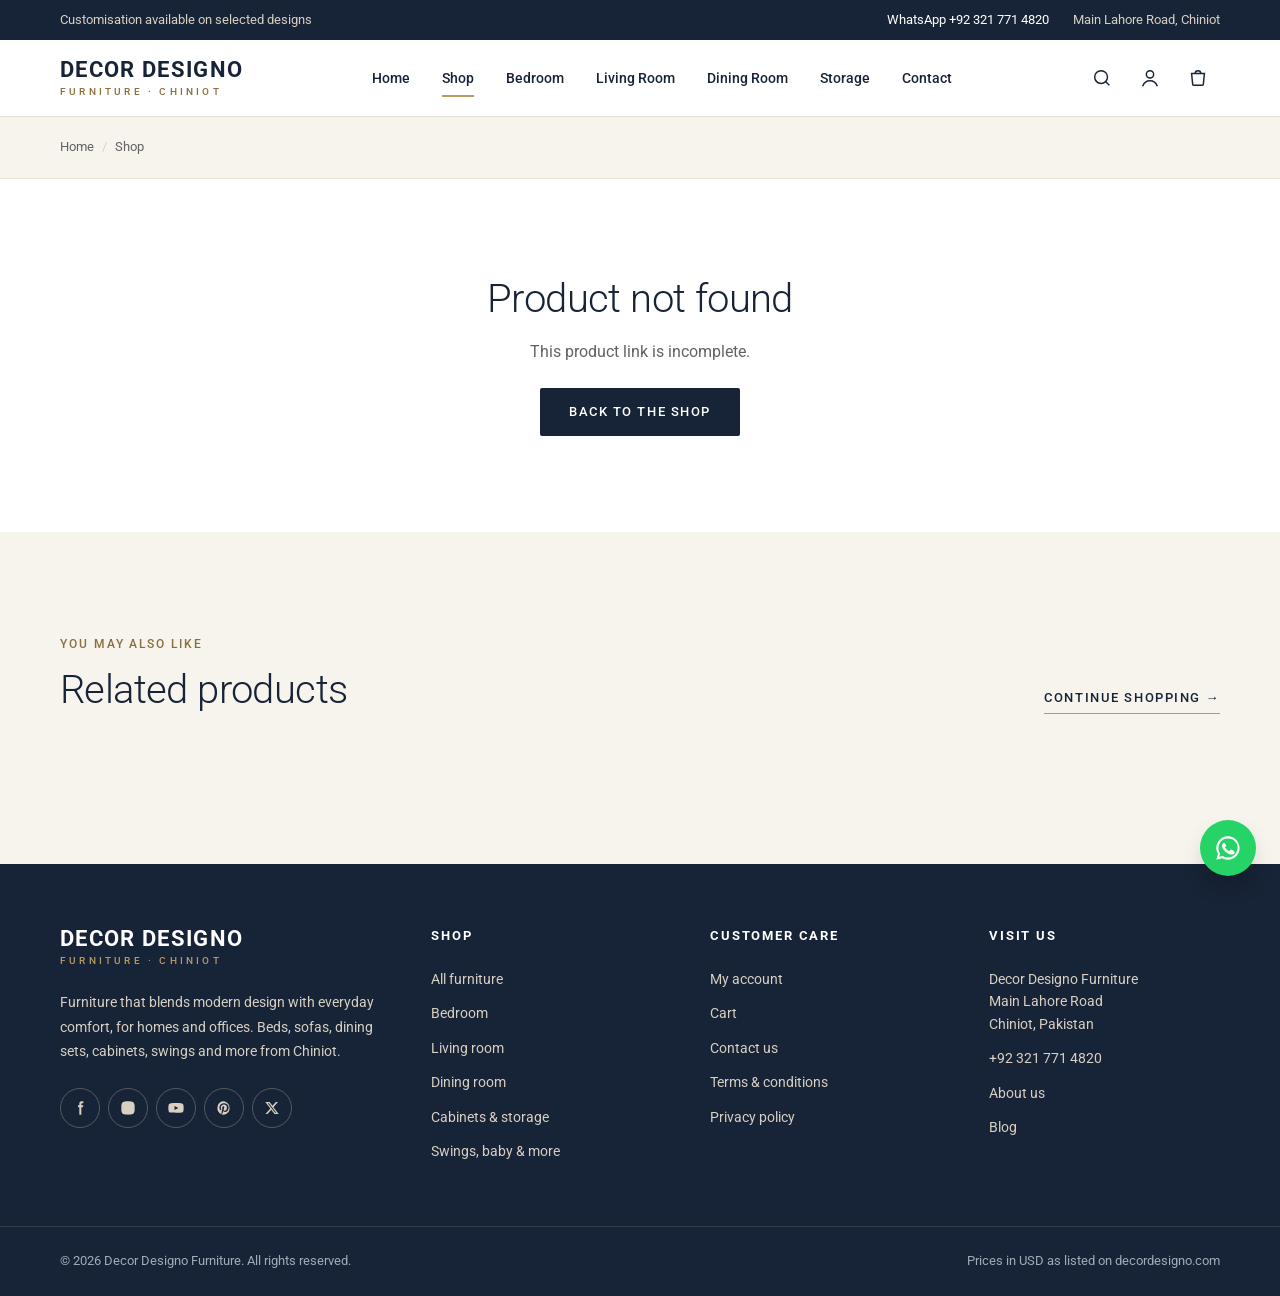
<file: product.html>
<!doctype html>
<html lang="en">
<head>
<meta charset="utf-8">
<meta name="viewport" content="width=device-width, initial-scale=1, viewport-fit=cover">
<title>Product | Decor Designo</title>
<meta name="description" content="Decor Designo furniture product details, photos, specifications and price.">
<meta name="theme-color" content="#172336">
<link rel="preconnect" href="https://fonts.googleapis.com">
<link rel="preconnect" href="https://fonts.gstatic.com" crossorigin>
<link rel="stylesheet" href="https://fonts.googleapis.com/css2?family=Roboto:wght@300;400;500;700&display=swap">
<link rel="preconnect" href="https://decordesigno.com">
<link rel="stylesheet" href="assets/style.css">
</head>
<body data-page="product">
<a class="skip" href="#main">Skip to content</a>

<div class="topbar">
  <div class="container">
    <span>Customisation available on selected designs</span>
    <div class="topbar-right">
      <a href="https://wa.me/923217714820" target="_blank" rel="noopener">WhatsApp +92 321 771 4820</a>
      <span>Main Lahore Road, Chiniot</span>
    </div>
  </div>
</div>

<header class="site-header">
  <div class="container header-inner">
    <button class="icon-btn menu-btn" id="menuOpen" aria-label="Open menu" aria-controls="drawer" aria-expanded="false">
      <svg viewBox="0 0 24 24"><path d="M3 6h18M3 12h18M3 18h18"/></svg>
    </button>
    <a class="logo" href="index.html" aria-label="Decor Designo home"><b>Decor Designo</b><small>Furniture · Chiniot</small></a>
    <nav class="main-nav" aria-label="Main">
        <a href="index.html">Home</a>
        <a href="shop.html" aria-current="page">Shop</a>
        <a href="shop.html?cat=bedroom">Bedroom</a>
        <a href="shop.html?cat=sitting-room">Living Room</a>
        <a href="shop.html?cat=dining-room">Dining Room</a>
        <a href="shop.html?cat=almirah">Storage</a>
        <a href="index.html#contact">Contact</a>
    </nav>
    <div class="header-tools">
      <button class="icon-btn" id="searchToggle" aria-label="Search" aria-controls="searchBar" aria-expanded="false">
        <svg viewBox="0 0 24 24"><circle cx="11" cy="11" r="7"/><path d="M20 20l-4-4"/></svg>
      </button>
      <a class="icon-btn account" href="https://decordesigno.com/my-account/" target="_blank" rel="noopener" aria-label="My account">
        <svg viewBox="0 0 24 24"><circle cx="12" cy="8" r="4"/><path d="M4 21c1.5-4 4.5-6 8-6s6.5 2 8 6"/></svg>
      </a>
      <a class="icon-btn" href="https://decordesigno.com/cart/" target="_blank" rel="noopener" aria-label="Cart">
        <svg viewBox="0 0 24 24"><path d="M5 7h14l-1.2 12.1a1 1 0 0 1-1 .9H7.2a1 1 0 0 1-1-.9L5 7z"/><path d="M9 7a3 3 0 0 1 6 0"/></svg>
      </a>
    </div>
  </div>
  <div class="search-bar" id="searchBar" hidden>
    <form class="container" action="shop.html" method="get" role="search">
      <label for="siteSearch" class="sr-only">Search products</label>
      <input id="siteSearch" name="search" type="search" placeholder="Search beds, sofas, dining sets…" autocomplete="off">
      <button class="btn btn-primary" type="submit">Search</button>
    </form>
  </div>
</header>

<div class="drawer-bg" id="drawerBg"></div>
<aside class="drawer" id="drawer" aria-label="Menu" aria-hidden="true">
  <div class="drawer-head">
    <span class="logo"><b>Decor Designo</b><small>Furniture · Chiniot</small></span>
    <button class="icon-btn" id="menuClose" aria-label="Close menu"><svg viewBox="0 0 24 24"><path d="M6 6l12 12M18 6L6 18"/></svg></button>
  </div>
  <nav aria-label="Mobile">
      <a href="index.html">Home</a>
      <a href="shop.html">Shop</a>
      <a href="shop.html?cat=bedroom">Bedroom</a>
      <a href="shop.html?cat=sitting-room">Living Room</a>
      <a href="shop.html?cat=dining-room">Dining Room</a>
      <a href="shop.html?cat=almirah">Storage</a>
      <a href="index.html#contact">Contact</a>
      <a href="https://decordesigno.com/my-account/" target="_blank" rel="noopener">My account</a>
      <a href="https://decordesigno.com/cart/" target="_blank" rel="noopener">Cart</a>
  </nav>
  <div class="drawer-foot"><strong>+92 321 771 4820</strong>Main Lahore Road, Chiniot</div>
</aside>

<main id="main">
  <div class="page-head" style="padding-block:20px">
    <div class="container"><nav class="crumbs" id="crumbs" aria-label="Breadcrumb" style="margin:0"><a href="index.html">Home</a><span aria-hidden="true">/</span><a href="shop.html">Shop</a></nav></div>
  </div>
  <div id="productRoot">
    <div class="container"><div class="pdp" aria-busy="true">
      <div class="skeleton"><div class="card-media" style="aspect-ratio:1"></div></div>
      <div class="skeleton" style="display:grid;gap:16px;align-content:start">
        <div class="sk-line" style="width:30%"></div><div class="sk-line" style="height:36px"></div><div class="sk-line" style="width:40%;height:24px"></div>
        <div class="sk-line"></div><div class="sk-line"></div><div class="sk-line" style="width:70%"></div>
      </div>
    </div></div>
  </div>
  <section class="section section-ivory" aria-labelledby="relTitle">
    <div class="container">
      <div class="section-head"><div><span class="overline">You may also like</span><h2 class="h2" id="relTitle">Related products</h2></div>
        <a class="text-link" href="shop.html">Continue shopping →</a></div>
      <div class="product-grid" id="relatedGrid"></div>
    </div>
  </section>
</main>
<footer class="site-footer">
  <div class="container footer-top">
    <div class="footer-about">
      <a class="logo" href="index.html"><b>Decor Designo</b><small>Furniture · Chiniot</small></a>
      <p>Furniture that blends modern design with everyday comfort, for homes and offices. Beds, sofas, dining sets, cabinets, swings and more from Chiniot.</p>
      <div class="socials">
        <a href="https://www.facebook.com/share/15nKgWzMMS/?mibextid=qi2Omg" target="_blank" rel="noopener" aria-label="Facebook"><svg viewBox="0 0 24 24"><path d="M14 8V6.5c0-.8.2-1.5 1.5-1.5H17V2h-2.6C11.6 2 11 3.8 11 6v2H9v3h2v11h3V11h2.4l.6-3z"/></svg></a>
        <a href="https://www.instagram.com/invites/contact/?igsh=1xhk76mph8f8y&amp;utm_content=e5ooafd" target="_blank" rel="noopener" aria-label="Instagram"><svg viewBox="0 0 24 24"><path d="M12 7a5 5 0 1 0 0 10 5 5 0 0 0 0-10zm0 8.2a3.2 3.2 0 1 1 0-6.4 3.2 3.2 0 0 1 0 6.4zM17.3 5.5a1.2 1.2 0 1 0 0 2.4 1.2 1.2 0 0 0 0-2.4zM12 2c-2.7 0-3 0-4.1.1C4.4 2.2 2.2 4.4 2.1 7.9 2 9 2 9.3 2 12s0 3 .1 4.1c.1 3.5 2.3 5.7 5.8 5.8 1.1.1 1.4.1 4.1.1s3 0 4.1-.1c3.5-.1 5.7-2.3 5.8-5.8.1-1.1.1-1.4.1-4.1s0-3-.1-4.1c-.1-3.5-2.3-5.7-5.8-5.8C15 2 14.7 2 12 2z"/></svg></a>
        <a href="https://youtube.com/@decordesigno?si=7ZoCKq3WySozMaYI" target="_blank" rel="noopener" aria-label="YouTube"><svg viewBox="0 0 24 24"><path d="M23 7.2a3 3 0 0 0-2.1-2.1C19 4.6 12 4.6 12 4.6s-7 0-8.9.5A3 3 0 0 0 1 7.2 31 31 0 0 0 .5 12 31 31 0 0 0 1 16.8a3 3 0 0 0 2.1 2.1c1.9.5 8.9.5 8.9.5s7 0 8.9-.5a3 3 0 0 0 2.1-2.1c.4-1.6.5-4.8.5-4.8s0-3.2-.5-4.8zM9.8 15.1V8.9L15.6 12l-5.8 3.1z"/></svg></a>
        <a href="https://pin.it/5iswjaUyG" target="_blank" rel="noopener" aria-label="Pinterest"><svg viewBox="0 0 24 24"><path d="M12 2a10 10 0 0 0-3.6 19.3c-.1-.8-.2-2 0-2.9l1.2-5s-.3-.6-.3-1.5c0-1.4.8-2.5 1.8-2.5.9 0 1.3.7 1.3 1.4 0 .9-.6 2.2-.9 3.4-.2 1 .5 1.9 1.6 1.9 1.9 0 3.3-2 3.3-4.9 0-2.6-1.8-4.4-4.5-4.4-3 0-4.8 2.3-4.8 4.6 0 .9.4 1.9.8 2.4l.1.4-.3 1.2c0 .2-.2.3-.4.2-1.4-.6-2.2-2.6-2.2-4.2 0-3.4 2.5-6.6 7.2-6.6 3.8 0 6.7 2.7 6.7 6.3 0 3.8-2.4 6.8-5.7 6.8-1.1 0-2.2-.6-2.5-1.3l-.7 2.6c-.3 1-.9 2.2-1.4 2.9A10 10 0 1 0 12 2z"/></svg></a>
        <a href="https://twitter.com/DecorDesigno/status/1769877648069562467" target="_blank" rel="noopener" aria-label="X"><svg viewBox="0 0 24 24"><path d="M17.8 3h3.1l-6.8 7.8L22 21h-6.2l-4.9-6.4L5.3 21H2.2l7.3-8.3L2 3h6.3l4.4 5.8L17.8 3zm-1.1 16.2h1.7L7.4 4.7H5.6l11.1 14.5z"/></svg></a>
      </div>
    </div>
    <div>
      <h2>Shop</h2>
      <ul>
        <li><a href="shop.html">All furniture</a></li>
        <li><a href="shop.html?cat=bedroom">Bedroom</a></li>
        <li><a href="shop.html?cat=sitting-room">Living room</a></li>
        <li><a href="shop.html?cat=dining-room">Dining room</a></li>
        <li><a href="shop.html?cat=almirah">Cabinets &amp; storage</a></li>
        <li><a href="shop.html?cat=others">Swings, baby &amp; more</a></li>
      </ul>
    </div>
    <div>
      <h2>Customer care</h2>
      <ul>
        <li><a href="https://decordesigno.com/my-account/" target="_blank" rel="noopener">My account</a></li>
        <li><a href="https://decordesigno.com/cart/" target="_blank" rel="noopener">Cart</a></li>
        <li><a href="https://decordesigno.com/contact-us/" target="_blank" rel="noopener">Contact us</a></li>
        <li><a href="https://decordesigno.com/terms-and-conditions/" target="_blank" rel="noopener">Terms &amp; conditions</a></li>
        <li><a href="https://decordesigno.com/privacy-policy/" target="_blank" rel="noopener">Privacy policy</a></li>
      </ul>
    </div>
    <div>
      <h2>Visit us</h2>
      <ul>
        <li>Decor Designo Furniture<br>Main Lahore Road<br>Chiniot, Pakistan</li>
        <li><a href="https://wa.me/923217714820" target="_blank" rel="noopener">+92 321 771 4820</a></li>
        <li><a href="https://decordesigno.com/about-us/" target="_blank" rel="noopener">About us</a></li>
        <li><a href="https://decordesigno.com/blog/" target="_blank" rel="noopener">Blog</a></li>
      </ul>
    </div>
  </div>
  <div class="footer-bottom">
    <div class="container">
      <span>© 2026 Decor Designo Furniture. All rights reserved.</span>
      <span>Prices in USD as listed on decordesigno.com</span>
    </div>
  </div>
</footer>

<a class="wa-float" href="https://wa.me/923217714820" target="_blank" rel="noopener" aria-label="Chat on WhatsApp">
  <svg viewBox="0 0 24 24"><path d="M12 2a10 10 0 0 0-8.6 15.1L2 22l5-1.3A10 10 0 1 0 12 2zm0 18.2a8.2 8.2 0 0 1-4.2-1.2l-.3-.2-3 .8.8-2.9-.2-.3A8.2 8.2 0 1 1 12 20.2zm4.5-6.1c-.2-.1-1.5-.7-1.7-.8-.2-.1-.4-.1-.6.1l-.8 1c-.1.2-.3.2-.5.1a6.7 6.7 0 0 1-3.3-2.9c-.2-.4.2-.4.7-1.3.1-.2 0-.3 0-.4l-.8-1.8c-.2-.5-.4-.4-.6-.4h-.5a1 1 0 0 0-.7.3c-.2.3-.9.9-.9 2.2s1 2.6 1.1 2.7c.1.2 1.9 2.9 4.6 4 1.7.7 2.4.8 3.2.7.5-.1 1.5-.6 1.8-1.2.2-.6.2-1.1.1-1.2l-.5-.3z"/></svg>
</a>

<script src="assets/config.js"></script>
<script src="assets/app.js"></script>
</body>
</html>
</file>
<file: assets/style.css>
/* =====================================================================
   DECOR DESIGNO — shared stylesheet for index.html, shop.html, product.html
   Edit colours, font and spacing in the :root block below.
   ===================================================================== */
:root{
  /* Colour */
  --navy:#172336;
  --navy-2:#22324b;
  --ivory:#F7F4EE;
  --gold:#B99A63;
  --gold-text:#8A6E3E;      /* darker gold for small text on light backgrounds */
  --white:#FFFFFF;
  --stone:#D8D0C3;
  --line:#E6E0D5;
  --ink:#252525;
  --muted:#626262;
  --sale:#9B3B2E;

  /* Type */
  --font:"Roboto", "Helvetica Neue", Arial, sans-serif;

  /* Spacing scale (8px base) */
  --s1:4px; --s2:8px; --s3:12px; --s4:16px; --s5:24px; --s6:32px; --s7:48px; --s8:64px; --s9:96px;
  --section:clamp(64px, 8vw, 104px);
  --container:1240px;
  --gutter:clamp(16px, 4vw, 40px);

  --radius:2px;
  --ease:cubic-bezier(.22,.61,.36,1);
  --shadow:0 18px 40px -24px rgba(23,35,54,.35);
  color-scheme:light;
}

/* ---------- Base ---------- */
*,*::before,*::after{box-sizing:border-box}
html{-webkit-text-size-adjust:100%;scroll-behavior:smooth}
body{margin:0;background:var(--white);color:var(--ink);font:400 16px/1.6 var(--font);-webkit-font-smoothing:antialiased;overflow-x:hidden}
img{max-width:100%;display:block}
a{color:inherit;text-decoration:none}
button,input,select{font:inherit;color:inherit}
button{cursor:pointer}
:focus-visible{outline:2px solid var(--gold);outline-offset:2px}
h1,h2,h3,h4{margin:0;font-weight:500;line-height:1.2;letter-spacing:-.01em;color:var(--navy);text-wrap:balance}
p{margin:0}
.container{max-width:var(--container);margin-inline:auto;padding-inline:var(--gutter)}
.sr-only{position:absolute;width:1px;height:1px;overflow:hidden;clip:rect(0 0 0 0);white-space:nowrap}
.skip{position:absolute;left:-999px;top:8px;background:var(--navy);color:#fff;padding:8px 14px;z-index:999}
.skip:focus{left:8px}

/* ---------- Type helpers ---------- */
.overline{display:block;font-size:12px;font-weight:500;letter-spacing:.16em;text-transform:uppercase;color:var(--gold-text)}
.on-dark .overline{color:var(--gold)}
.h1{font-size:clamp(36px,5vw,60px);font-weight:300;line-height:1.1;letter-spacing:-.02em}
.h2{font-size:clamp(28px,3.2vw,40px);font-weight:300;letter-spacing:-.015em}
.h3{font-size:20px;font-weight:500}
.lead{font-size:18px;line-height:1.65;color:var(--muted);max-width:36em}
.on-dark .lead{color:var(--stone)}

/* ---------- Buttons ---------- */
.btn{display:inline-flex;align-items:center;justify-content:center;gap:var(--s2);min-height:48px;padding:0 28px;border:1px solid transparent;border-radius:var(--radius);
  font-size:13px;font-weight:500;letter-spacing:.12em;text-transform:uppercase;white-space:nowrap;
  transition:background .25s var(--ease),color .25s var(--ease),border-color .25s var(--ease)}
.btn-primary{background:var(--navy);color:var(--white)}
.btn-primary:hover{background:var(--navy-2)}
.btn-gold{background:var(--gold);color:var(--navy)}
.btn-gold:hover{background:#c9ab76}
.btn-outline{border-color:var(--navy);color:var(--navy);background:transparent}
.btn-outline:hover{background:var(--navy);color:var(--white)}
.btn-outline-light{border-color:rgba(255,255,255,.55);color:var(--white)}
.btn-outline-light:hover{border-color:var(--gold);color:var(--gold)}
.btn-block{width:100%}
.text-link{display:inline-flex;align-items:center;gap:var(--s2);font-size:13px;font-weight:500;letter-spacing:.12em;text-transform:uppercase;color:var(--navy);
  padding-bottom:4px;border-bottom:1px solid var(--gold)}
.text-link:hover{color:var(--gold-text)}

/* =====================================================================
   HEADER
   ===================================================================== */
.topbar{background:var(--navy);color:var(--stone);font-size:13px}
.topbar .container{display:flex;justify-content:space-between;align-items:center;gap:var(--s4);min-height:40px}
.topbar a{color:var(--white)}
.topbar a:hover{color:var(--gold)}
.topbar-right{display:flex;gap:var(--s5)}

.site-header{position:sticky;top:env(safe-area-inset-top,0px);z-index:50;background:var(--white);border-bottom:1px solid var(--line);transition:box-shadow .3s var(--ease)}
.site-header.scrolled{box-shadow:0 8px 24px -18px rgba(23,35,54,.5)}
.header-inner{display:flex;align-items:center;gap:var(--s6);height:76px}
.logo{display:flex;flex-direction:column;line-height:1;flex-shrink:0}
.logo b{font-size:22px;font-weight:700;letter-spacing:.06em;text-transform:uppercase;color:var(--navy)}
.logo small{font-size:10px;font-weight:500;letter-spacing:.32em;text-transform:uppercase;color:var(--gold-text);margin-top:6px}
.main-nav{display:flex;gap:var(--s1);margin-inline:auto}
.main-nav a{position:relative;padding:28px 14px;font-size:14px;font-weight:500;color:var(--navy)}
.main-nav a::after{content:"";position:absolute;left:14px;right:14px;bottom:20px;height:2px;background:var(--gold);transform:scaleX(0);transition:transform .3s var(--ease)}
.main-nav a:hover::after,.main-nav a[aria-current="page"]::after{transform:scaleX(1)}
.header-tools{display:flex;align-items:center;gap:var(--s1)}
.icon-btn{width:44px;height:44px;display:grid;place-items:center;border:0;background:none;border-radius:50%;color:var(--navy);transition:background .2s}
.icon-btn:hover{background:var(--ivory)}
.icon-btn svg{width:22px;height:22px;stroke:currentColor;fill:none;stroke-width:1.6}
.menu-btn{display:none}

.search-bar{border-top:1px solid var(--line);background:var(--white)}
.search-bar form{display:flex;gap:var(--s3);padding-block:var(--s4)}
.search-bar input{flex:1;min-width:0;height:48px;padding:0 var(--s4);border:1px solid var(--stone);border-radius:var(--radius);background:var(--white)}
.search-bar input:focus{outline:none;border-color:var(--navy)}

/* Mobile drawer */
.drawer-bg{position:fixed;inset:0;background:rgba(23,35,54,.5);opacity:0;visibility:hidden;transition:opacity .3s,visibility 0s .3s;z-index:80}
.drawer{position:fixed;top:0;bottom:0;left:0;width:min(86vw,360px);background:var(--white);z-index:90;transform:translateX(-102%);transition:transform .35s var(--ease);
  display:flex;flex-direction:column;padding:calc(env(safe-area-inset-top,0px) + var(--s5)) var(--s5) calc(env(safe-area-inset-bottom,0px) + var(--s5));overflow-y:auto}
.drawer-open .drawer{transform:none}
.drawer-open .drawer-bg{opacity:1;visibility:visible;transition-delay:0s}
.drawer-head{display:flex;justify-content:space-between;align-items:center;margin-bottom:var(--s5)}
.drawer nav a{display:block;padding:var(--s4) 0;border-bottom:1px solid var(--line);font-size:17px;font-weight:500;color:var(--navy)}
.drawer-foot{margin-top:auto;padding-top:var(--s6);font-size:14px;color:var(--muted)}
.drawer-foot strong{display:block;color:var(--navy);font-size:18px;font-weight:500;margin-bottom:var(--s1)}

/* =====================================================================
   SECTIONS (shared)
   ===================================================================== */
.section{padding-block:var(--section)}
.section-ivory{background:var(--ivory)}
.section-navy{background:var(--navy);color:var(--white)}
.section-head{display:flex;justify-content:space-between;align-items:flex-end;gap:var(--s5);flex-wrap:wrap;margin-bottom:var(--s7)}
.section-head > div{display:grid;gap:var(--s3);max-width:640px}
.section-head .lead{font-size:16px}

/* ---------- Product card (used on all pages) ---------- */
.product-grid{display:grid;grid-template-columns:repeat(4,minmax(0,1fr));gap:var(--s7) var(--s5)}
.card{display:flex;flex-direction:column;gap:var(--s3);min-width:0}
.card-media{position:relative;display:block;aspect-ratio:1;background:var(--ivory);overflow:hidden;border-radius:var(--radius)}
.card-media img{width:100%;height:100%;object-fit:cover;transition:transform .8s var(--ease)}
.card:hover .card-media img{transform:scale(1.04)}
.badge{position:absolute;top:var(--s3);left:var(--s3);background:var(--white);color:var(--sale);font-size:11px;font-weight:700;letter-spacing:.1em;text-transform:uppercase;padding:5px 9px;border-radius:var(--radius)}
.card-view{position:absolute;left:var(--s3);right:var(--s3);bottom:var(--s3);background:var(--navy);color:var(--white);text-align:center;font-size:12px;font-weight:500;letter-spacing:.12em;text-transform:uppercase;
  padding:var(--s3);opacity:0;transform:translateY(8px);transition:opacity .3s var(--ease),transform .3s var(--ease)}
.card:hover .card-view,.card-media:focus-visible .card-view{opacity:1;transform:none}
.card-cat{font-size:12px;font-weight:500;letter-spacing:.08em;text-transform:uppercase;color:var(--gold-text)}
.card-title{font-size:16px;font-weight:500;line-height:1.4;color:var(--navy);display:-webkit-box;-webkit-line-clamp:2;-webkit-box-orient:vertical;overflow:hidden;min-height:2.8em}
.card-title a:hover{color:var(--gold-text)}
.price{display:flex;gap:var(--s2);align-items:baseline;flex-wrap:wrap;font-variant-numeric:tabular-nums}
.price .now{font-size:16px;font-weight:700;color:var(--navy)}
.price .was{font-size:14px;color:var(--muted);text-decoration:line-through}
.price .ask{font-size:14px;color:var(--muted)}

/* Skeleton while loading */
.skeleton .card-media,.skeleton .sk-line{background:linear-gradient(90deg,var(--ivory) 0%,#efeae1 50%,var(--ivory) 100%);background-size:200% 100%;animation:sk 1.4s linear infinite}
.sk-line{height:14px;border-radius:2px}
@keyframes sk{to{background-position:-200% 0}}

/* =====================================================================
   HOME
   ===================================================================== */
/* 1. Hero */
.hero{background:var(--navy);color:var(--white)}
.hero-inner{display:grid;grid-template-columns:minmax(0,1fr) minmax(0,1.15fr);align-items:stretch;min-height:clamp(520px,72vh,720px)}
.hero-copy{display:flex;flex-direction:column;justify-content:center;gap:var(--s5);padding-block:var(--s9);padding-right:var(--s8)}
.hero-copy .h1{color:var(--white)}
.hero-copy .h1 strong{font-weight:500;color:var(--gold)}
.hero-actions{display:flex;flex-wrap:wrap;gap:var(--s3);margin-top:var(--s2)}
.hero-stats{display:flex;gap:var(--s7);margin-top:var(--s5);padding-top:var(--s5);border-top:1px solid rgba(216,208,195,.2)}
.hero-stats div{font-size:13px;color:var(--stone)}
.hero-stats b{display:block;font-size:28px;font-weight:300;color:var(--white);margin-bottom:2px}
.hero-media{position:relative;margin-right:calc(-1 * max(var(--gutter), (100vw - var(--container)) / 2 + var(--gutter)));overflow:hidden;background:var(--navy-2)}
.hero-media img{width:100%;height:100%;object-fit:cover}
.hero-media::before{content:"";position:absolute;inset:0;background:linear-gradient(90deg,var(--navy) 0,rgba(23,35,54,0) 30%);z-index:1}
.hero-tag{position:absolute;z-index:2;left:var(--s6);bottom:var(--s6);background:var(--white);color:var(--navy);padding:var(--s3) var(--s4);font-size:13px;border-radius:var(--radius);box-shadow:var(--shadow)}
.hero-tag small{display:block;font-size:11px;letter-spacing:.12em;text-transform:uppercase;color:var(--gold-text)}

/* 2. Categories */
.cat-grid{display:grid;grid-template-columns:repeat(3,minmax(0,1fr));gap:var(--s5)}
.cat-card{position:relative;display:block;aspect-ratio:4/3;overflow:hidden;background:var(--ivory);border-radius:var(--radius)}
.cat-card img{width:100%;height:100%;object-fit:cover;transition:transform .8s var(--ease)}
.cat-card:hover img{transform:scale(1.05)}
.cat-card::after{content:"";position:absolute;inset:0;background:linear-gradient(180deg,rgba(23,35,54,0) 50%,rgba(23,35,54,.78) 100%)}
.cat-card-label{position:absolute;z-index:1;left:var(--s5);right:var(--s5);bottom:var(--s5);display:flex;justify-content:space-between;align-items:flex-end;gap:var(--s3);color:var(--white)}
.cat-card-label h3{color:var(--white);font-size:22px;font-weight:500}
.cat-card-label span{font-size:12px;letter-spacing:.12em;text-transform:uppercase;color:var(--gold);white-space:nowrap}

/* 4. About / Why */
.about{display:grid;grid-template-columns:minmax(0,1fr) minmax(0,1fr);gap:var(--s8);align-items:center}
.about-media{display:grid;grid-template-columns:2fr 1fr;gap:var(--s4)}
.about-media .big{aspect-ratio:4/5;overflow:hidden;border-radius:var(--radius)}
.about-media .small{display:grid;gap:var(--s4)}
.about-media .small div{aspect-ratio:1;overflow:hidden;border-radius:var(--radius);background:var(--ivory)}
.about-media img{width:100%;height:100%;object-fit:cover}
.about-copy{display:grid;gap:var(--s5)}
.features{display:grid;gap:0;margin-top:var(--s2)}
.feature-row{display:grid;grid-template-columns:48px 1fr;gap:var(--s4);padding-block:var(--s5);border-top:1px solid var(--line)}
.feature-row:last-child{border-bottom:1px solid var(--line)}
.feature-row svg{width:28px;height:28px;stroke:var(--gold-text);fill:none;stroke-width:1.4}
.feature-row h3{font-size:17px;margin-bottom:var(--s1)}
.feature-row p{font-size:15px;color:var(--muted)}

/* 5. Contact band */
.contact{display:grid;grid-template-columns:minmax(0,1.1fr) minmax(0,1fr);gap:var(--s8);align-items:center}
.contact .h2{color:var(--white)}
.contact-actions{display:flex;flex-wrap:wrap;gap:var(--s3);margin-top:var(--s6)}
.contact-card{background:var(--navy-2);border:1px solid rgba(185,154,99,.25);padding:var(--s7);display:grid;gap:var(--s5);border-radius:var(--radius)}
.contact-row{display:grid;grid-template-columns:110px 1fr;gap:var(--s4);padding-bottom:var(--s5);border-bottom:1px solid rgba(216,208,195,.14);font-size:15px;color:var(--stone)}
.contact-row:last-child{border:0;padding:0}
.contact-row span{font-size:12px;font-weight:500;letter-spacing:.14em;text-transform:uppercase;color:var(--gold)}
.contact-row a{color:var(--white)}
.contact-row a:hover{color:var(--gold)}
.tag-todo{display:inline-block;font-size:11px;font-weight:500;letter-spacing:.08em;text-transform:uppercase;background:#3a3423;color:#e9d3a5;padding:4px 8px;border-radius:2px}

/* =====================================================================
   PAGE HEADER (shop + product)
   ===================================================================== */
.page-head{background:var(--ivory);border-bottom:1px solid var(--line);padding-block:var(--s7)}
.page-head .h1{font-size:clamp(32px,4vw,48px)}
.crumbs{display:flex;flex-wrap:wrap;gap:var(--s2);font-size:13px;color:var(--muted);margin-bottom:var(--s3)}
.crumbs a:hover{color:var(--navy)}
.crumbs span[aria-hidden]{color:var(--stone)}
.page-head p{margin-top:var(--s3);color:var(--muted)}

/* =====================================================================
   SHOP
   ===================================================================== */
.shop{display:grid;grid-template-columns:260px minmax(0,1fr);gap:var(--s7);padding-block:var(--s7) var(--section)}
.filters{align-self:start;position:sticky;top:100px;display:grid;gap:var(--s6)}
.filter-group h2{font-size:13px;font-weight:700;letter-spacing:.12em;text-transform:uppercase;color:var(--navy);padding-bottom:var(--s3);border-bottom:1px solid var(--line);margin-bottom:var(--s3)}
.cat-list{list-style:none;margin:0;padding:0;display:grid;gap:2px;max-height:60vh;overflow-y:auto}
.cat-list button{all:unset;box-sizing:border-box;width:100%;display:flex;justify-content:space-between;gap:var(--s3);padding:7px var(--s2);font-size:15px;color:var(--ink);cursor:pointer;border-radius:var(--radius)}
.cat-list button:hover{background:var(--ivory)}
.cat-list button:focus-visible{outline:2px solid var(--gold)}
.cat-list button[aria-pressed="true"]{background:var(--navy);color:var(--white)}
.cat-list button[aria-pressed="true"] .count{color:var(--stone)}
.cat-list .child button{padding-left:var(--s5);font-size:14px}
.cat-list .count{color:var(--muted);font-size:13px;font-variant-numeric:tabular-nums}
.filter-help{font-size:14px;color:var(--muted);display:grid;gap:var(--s3)}

.toolbar{display:flex;flex-wrap:wrap;gap:var(--s3);align-items:center;justify-content:space-between;padding-bottom:var(--s5);margin-bottom:var(--s6);border-bottom:1px solid var(--line)}
.toolbar-left{display:flex;align-items:center;gap:var(--s3);flex-wrap:wrap}
.result-count{font-size:14px;color:var(--muted)}
.toolbar-right{display:flex;gap:var(--s3);flex-wrap:wrap}
.field{height:44px;padding:0 var(--s4);border:1px solid var(--stone);border-radius:var(--radius);background:var(--white);font-size:14px}
.field:focus{outline:none;border-color:var(--navy)}
.select{padding-right:36px;appearance:none;-webkit-appearance:none;background-image:url("data:image/svg+xml,%3Csvg xmlns='http://www.w3.org/2000/svg' width='12' height='8' viewBox='0 0 12 8'%3E%3Cpath d='M1 1l5 5 5-5' stroke='%23172336' fill='none' stroke-width='1.5'/%3E%3C/svg%3E");background-repeat:no-repeat;background-position:right 14px center}
.filter-toggle{display:none}
.active-filter{display:inline-flex;align-items:center;gap:var(--s2);background:var(--ivory);border:1px solid var(--line);padding:6px 10px;font-size:13px;border-radius:var(--radius)}
.active-filter button{border:0;background:none;padding:0;font-size:16px;line-height:1;color:var(--muted)}
.shop .product-grid{grid-template-columns:repeat(3,minmax(0,1fr))}
.notice{background:var(--ivory);border:1px solid var(--line);padding:var(--s4) var(--s5);font-size:14px;color:var(--muted);margin-bottom:var(--s6);border-radius:var(--radius)}
.notice a{color:var(--navy);text-decoration:underline}
.empty{grid-column:1/-1;text-align:center;padding:var(--s9) var(--s4);color:var(--muted);display:grid;gap:var(--s4);justify-items:center}

.pagination{display:flex;justify-content:center;flex-wrap:wrap;gap:var(--s2);margin-top:var(--s8)}
.pagination button{min-width:44px;height:44px;padding:0 var(--s3);border:1px solid var(--line);background:var(--white);border-radius:var(--radius);font-size:14px;font-variant-numeric:tabular-nums}
.pagination button:hover:not(:disabled){border-color:var(--navy)}
.pagination button[aria-current="page"]{background:var(--navy);border-color:var(--navy);color:var(--white)}
.pagination button:disabled{opacity:.4;cursor:default}
.pagination .gap{display:grid;place-items:center;min-width:24px;color:var(--muted)}

/* Filter drawer on mobile */
.filters-head{display:none}

/* =====================================================================
   PRODUCT
   ===================================================================== */
.pdp{display:grid;grid-template-columns:minmax(0,1.1fr) minmax(0,1fr);gap:var(--s8);padding-block:var(--s7) var(--s8)}
.gallery{display:grid;gap:var(--s3);align-content:start}
.gallery-main{position:relative;aspect-ratio:1;background:var(--ivory);overflow:hidden;border-radius:var(--radius)}
.gallery-main img{width:100%;height:100%;object-fit:contain}
.gal-nav{position:absolute;top:50%;transform:translateY(-50%);width:44px;height:44px;border-radius:50%;border:0;background:rgba(255,255,255,.92);display:grid;place-items:center;box-shadow:var(--shadow)}
.gal-nav svg{width:18px;height:18px;stroke:var(--navy);fill:none;stroke-width:2}
.gal-prev{left:var(--s3)}.gal-next{right:var(--s3)}
.thumbs{display:grid;grid-template-columns:repeat(6,minmax(0,1fr));gap:var(--s2)}
.thumbs button{aspect-ratio:1;padding:0;border:1px solid var(--line);background:var(--ivory);overflow:hidden;border-radius:var(--radius)}
.thumbs button[aria-current="true"]{border:2px solid var(--navy)}
.thumbs img{width:100%;height:100%;object-fit:cover}

.pdp-info{display:grid;gap:var(--s5);align-content:start;position:sticky;top:100px;min-width:0}
.pdp-info .h1{font-size:clamp(28px,3vw,38px);font-weight:400;line-height:1.2}
.pdp-info .price .now{font-size:26px;font-weight:500}
.pdp-info .price .was{font-size:18px}
.pdp-info .save{font-size:13px;font-weight:500;color:var(--sale)}
.pdp-short{color:var(--muted);font-size:16px;line-height:1.7}
.buy{display:grid;grid-template-columns:auto 1fr;gap:var(--s3);padding-block:var(--s5);border-block:1px solid var(--line)}
.qty{display:flex;border:1px solid var(--stone);border-radius:var(--radius);height:48px}
.qty button{width:44px;border:0;background:none;font-size:20px;color:var(--navy)}
.qty input{width:48px;border:0;text-align:center;font-weight:500;-moz-appearance:textfield}
.qty input::-webkit-outer-spin-button,.qty input::-webkit-inner-spin-button{-webkit-appearance:none;margin:0}
.buy .btn-outline{grid-column:1/-1}
.pdp-meta{display:grid;gap:var(--s2);font-size:14px;color:var(--muted)}
.pdp-meta b{color:var(--ink);font-weight:500}
.pdp-meta a{color:var(--navy);text-decoration:underline}
.assurance{display:grid;grid-template-columns:repeat(2,minmax(0,1fr));gap:var(--s3)}
.assurance div{display:flex;gap:var(--s3);align-items:flex-start;background:var(--ivory);padding:var(--s4);font-size:14px;color:var(--muted);border-radius:var(--radius)}
.assurance svg{flex-shrink:0;width:22px;height:22px;stroke:var(--gold-text);fill:none;stroke-width:1.5}
.assurance b{display:block;color:var(--navy);font-weight:500}

.tabs{border-top:1px solid var(--line);padding-block:var(--s7)}
.tab-list{display:flex;gap:var(--s6);border-bottom:1px solid var(--line);margin-bottom:var(--s6);overflow-x:auto}
.tab-list button{border:0;background:none;padding:var(--s4) 0;font-size:15px;font-weight:500;color:var(--muted);border-bottom:2px solid transparent;margin-bottom:-1px;white-space:nowrap}
.tab-list button[aria-selected="true"]{color:var(--navy);border-color:var(--gold)}
.prose{max-width:760px;font-size:16px;line-height:1.75;color:#3b3b3b}
.prose h2,.prose h3,.prose h4{margin:var(--s6) 0 var(--s3);color:var(--navy)}
.prose h2{font-size:22px}.prose h3{font-size:18px}.prose h4{font-size:16px}
.prose > :first-child{margin-top:0}
.prose p{margin-bottom:var(--s4)}
.prose ul,.prose ol{padding-left:20px;margin:0 0 var(--s4)}
.prose li{margin-bottom:var(--s1)}
.prose .table-wrap{overflow-x:auto;margin-bottom:var(--s5)}
.spec-table,.prose table{width:100%;border-collapse:collapse;font-size:15px}
.spec-table th,.spec-table td,.prose th,.prose td{text-align:left;padding:var(--s3) var(--s4);border-bottom:1px solid var(--line);vertical-align:top}
.spec-table th{width:38%;font-weight:500;color:var(--navy);background:var(--ivory)}
.prose thead th{background:var(--ivory);color:var(--navy);font-weight:500}

.pdp-loading{padding-block:var(--s9);text-align:center;color:var(--muted)}

/* =====================================================================
   FOOTER
   ===================================================================== */
.site-footer{background:var(--navy);color:var(--stone);font-size:14px}
.footer-top{display:grid;grid-template-columns:1.4fr repeat(3,1fr);gap:var(--s7);padding-block:var(--s8)}
.site-footer .logo b{color:var(--white)}
.site-footer .logo small{color:var(--gold)}
.footer-about p{margin-top:var(--s5);line-height:1.75;max-width:30em}
.site-footer h2{font-size:13px;font-weight:700;letter-spacing:.14em;text-transform:uppercase;color:var(--white);margin-bottom:var(--s5)}
.site-footer ul{list-style:none;margin:0;padding:0;display:grid;gap:var(--s3)}
.site-footer a:hover{color:var(--gold)}
.socials{display:flex;gap:var(--s2);margin-top:var(--s5);flex-wrap:wrap}
.socials a{width:40px;height:40px;display:grid;place-items:center;border:1px solid rgba(216,208,195,.3);border-radius:50%}
.socials a:hover{border-color:var(--gold)}
.socials svg{width:16px;height:16px;fill:currentColor}
.footer-bottom{border-top:1px solid rgba(216,208,195,.14)}
.footer-bottom .container{display:flex;justify-content:space-between;flex-wrap:wrap;gap:var(--s3);padding-block:var(--s5);font-size:13px;color:#a2abb9}

.wa-float{position:fixed;right:var(--s5);bottom:calc(var(--s5) + env(safe-area-inset-bottom,0px));z-index:40;width:56px;height:56px;border-radius:50%;background:#25D366;display:grid;place-items:center;box-shadow:0 12px 28px -12px rgba(0,0,0,.45);transition:transform .2s}
.wa-float:hover{transform:scale(1.06)}
.wa-float svg{width:28px;height:28px;fill:#fff}

/* Entry animation (content stays visible without JS) */
.js .reveal{opacity:0;transform:translateY(20px);transition:opacity .8s var(--ease),transform .8s var(--ease)}
.js .reveal.in{opacity:1;transform:none}

/* =====================================================================
   RESPONSIVE
   ===================================================================== */
@media (max-width:1100px){
  .product-grid{grid-template-columns:repeat(3,minmax(0,1fr))}
  .footer-top{grid-template-columns:1fr 1fr}
}
@media (max-width:960px){
  .main-nav,.topbar-right{display:none}
  .menu-btn{display:grid}
  .header-inner{gap:var(--s3);height:64px}
  .header-tools{margin-left:auto}
  .hero-inner{grid-template-columns:1fr;min-height:0}
  .hero-media{order:-1;aspect-ratio:16/10;margin-inline:calc(-1 * var(--gutter))}
  .hero-media::before{background:linear-gradient(0deg,var(--navy) 0,rgba(23,35,54,0) 35%)}
  .hero-copy{padding:var(--s6) 0 var(--s8)}
  .about,.contact{grid-template-columns:1fr;gap:var(--s7)}
  .shop{grid-template-columns:1fr}
  .filter-toggle{display:inline-flex}
  .filters{position:fixed;inset:0 auto 0 0;width:min(86vw,340px);background:var(--white);z-index:90;padding:calc(env(safe-area-inset-top,0px) + var(--s5)) var(--s5) var(--s5);
    overflow-y:auto;transform:translateX(-102%);transition:transform .35s var(--ease);top:0}
  .filters-open .filters{transform:none}
  .filters-open .drawer-bg{opacity:1;visibility:visible;transition-delay:0s}
  .filters-head{display:flex;justify-content:space-between;align-items:center}
  .cat-list{max-height:none}
  .pdp{grid-template-columns:1fr;gap:var(--s6)}
  .pdp-info{position:static}
}
@media (max-width:720px){
  .product-grid,.shop .product-grid{grid-template-columns:repeat(2,minmax(0,1fr));gap:var(--s6) var(--s4)}
  .cat-grid{grid-template-columns:repeat(2,minmax(0,1fr));gap:var(--s3)}
  .cat-card{aspect-ratio:1}
  .cat-card-label{left:var(--s4);right:var(--s4);bottom:var(--s4)}
  .cat-card-label h3{font-size:17px}
  .cat-card-label span{display:none}
  .card-title{font-size:15px}
  .card-view{display:none}
  .footer-top{grid-template-columns:1fr}
  .contact-card{padding:var(--s5)}
  .contact-row{grid-template-columns:1fr;gap:var(--s1)}
  .assurance{grid-template-columns:1fr}
  .thumbs{grid-template-columns:repeat(5,minmax(0,1fr))}
  .toolbar-right,.toolbar-right .field{width:100%}
  .toolbar-right{display:grid;grid-template-columns:1fr 1fr}
  .hero-stats{gap:var(--s6)}
  .topbar .container{justify-content:center;text-align:center}
  .header-inner{gap:var(--s2)}
  .logo{min-width:0}
  .logo b{font-size:17px;letter-spacing:.04em}
  .logo small{font-size:9px;letter-spacing:.24em}
  .icon-btn{width:40px;height:40px}
  .header-tools .account{display:none}
}
@media (prefers-reduced-motion:reduce){
  *,*::before,*::after{transition-duration:.01ms!important;animation-duration:.01ms!important;scroll-behavior:auto!important}
  .js .reveal{opacity:1;transform:none}
}
</file>
